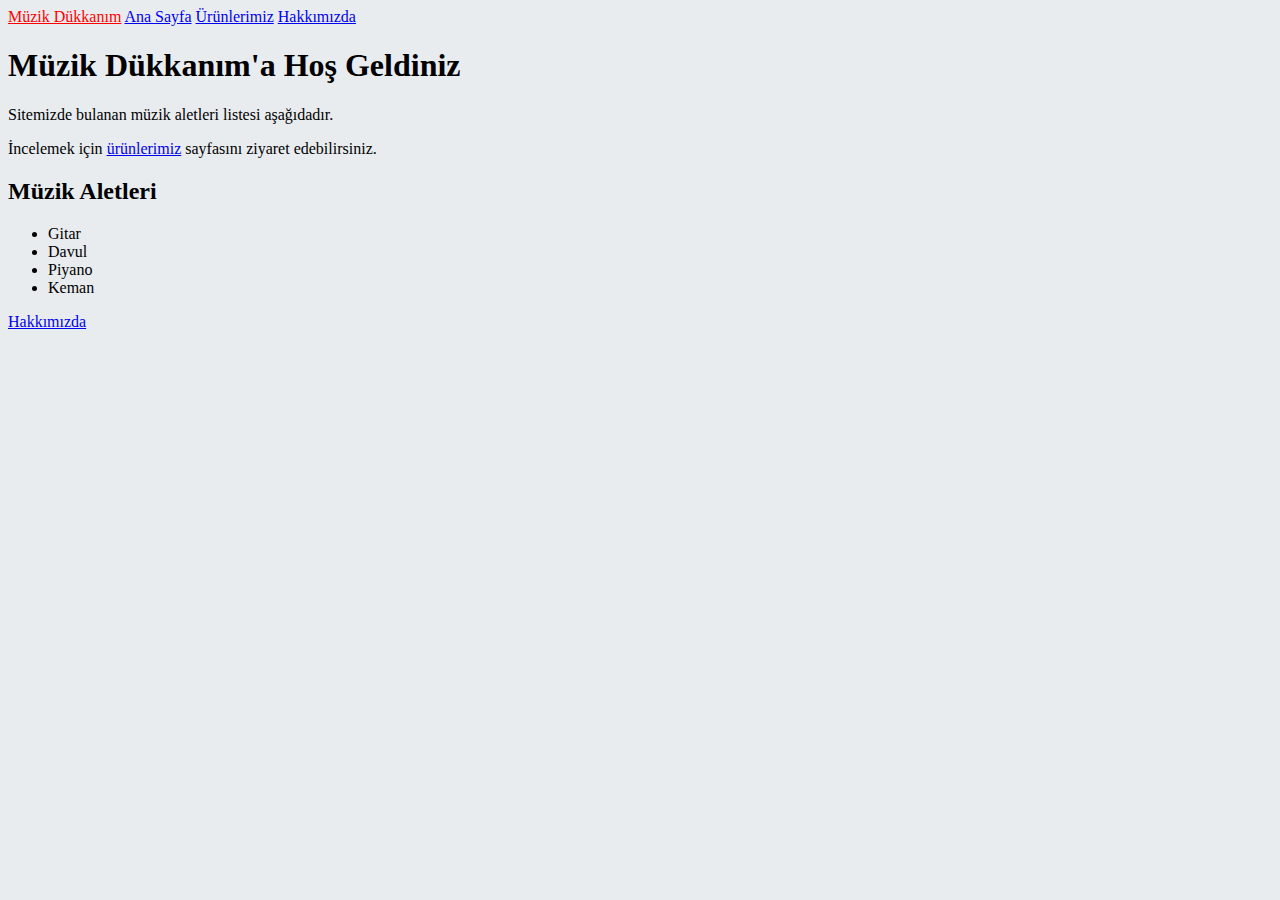
<file: index.html>
<!doctype html>
<html lang="en">
  <head>
    <!-- Required meta tags -->
    <meta charset="utf-8">
    <meta name="viewport" content="width=device-width, initial-scale=1, shrink-to-fit=no">
    <link rel="stylesheet" href="style.css">

    <!-- Bootstrap CSS -->
      <link rel="stylesheet" href="https://cdn.jsdelivr.net/npm/bootstrap@4.5.3/dist/css/bootstrap.min.css" integrity="sha384-TX8t27EcRE3e/ihU7zmQxVncDAy5uIKz4rEkgIXeMed4M0jlfIDPvg6uqKI2xXr2" crossorigin="anonymous">

    <title>Ana Sayfa</title>
  </head>
  <body style="background-color:#E9ECEF">
    <nav class="p-3 mb-2 bg-dark ">
        <a  id="music-store"href="music-store.html">Müzik Dükkanım</a>
        <a href="index.html">Ana Sayfa</a>
        <a href="products.html">Ürünlerimiz</a>
        <a href="about-us.html">Hakkımızda</a>
    </nav>
    
    
    <div class="jumbotron text-center mb-0">
        <h1>Müzik Dükkanım'a Hoş Geldiniz</h1>
        <p >Sitemizde bulanan müzik aletleri listesi aşağıdadır.</p>
        <p >İncelemek için <a href="products.html">ürünlerimiz</a> sayfasını ziyaret edebilirsiniz.</p>
      </div>
      
        <h2 class="text-center">Müzik Aletleri</h2>
        <div class="d-flex">
          <ul class="list-inline mx-auto justify-content-center">
          <li >Gitar</li>
          <li >Davul</li>
          <li >Piyano</li>
          <li >Keman</li>
        </ul>
        </div>
      
      
      <div class="text-center">
        <a href="about-us.html" class="btn btn-primary">Hakkımızda</a>
      </div>
      

      


   

    <!-- Optional JavaScript; choose one of the two! -->

    <!-- Option 1: jQuery and Bootstrap Bundle (includes Popper) -->
    <script src="https://code.jquery.com/jquery-3.5.1.slim.min.js" integrity="sha384-DfXdz2htPH0lsSSs5nCTpuj/zy4C+OGpamoFVy38MVBnE+IbbVYUew+OrCXaRkfj" crossorigin="anonymous"></script>
    <script src="https://cdn.jsdelivr.net/npm/bootstrap@4.5.3/dist/js/bootstrap.bundle.min.js" integrity="sha384-ho+j7jyWK8fNQe+A12Hb8AhRq26LrZ/JpcUGGOn+Y7RsweNrtN/tE3MoK7ZeZDyx" crossorigin="anonymous"></script>

    <!-- Option 2: jQuery, Popper.js, and Bootstrap JS
    <script src="https://code.jquery.com/jquery-3.5.1.slim.min.js" integrity="sha384-DfXdz2htPH0lsSSs5nCTpuj/zy4C+OGpamoFVy38MVBnE+IbbVYUew+OrCXaRkfj" crossorigin="anonymous"></script>
    <script src="https://cdn.jsdelivr.net/npm/popper.js@1.16.1/dist/umd/popper.min.js" integrity="sha384-9/reFTGAW83EW2RDu2S0VKaIzap3H66lZH81PoYlFhbGU+6BZp6G7niu735Sk7lN" crossorigin="anonymous"></script>
    <script src="https://cdn.jsdelivr.net/npm/bootstrap@4.5.3/dist/js/bootstrap.min.js" integrity="sha384-w1Q4orYjBQndcko6MimVbzY0tgp4pWB4lZ7lr30WKz0vr/aWKhXdBNmNb5D92v7s" crossorigin="anonymous"></script>
    -->
  </body>
</html>
</file>
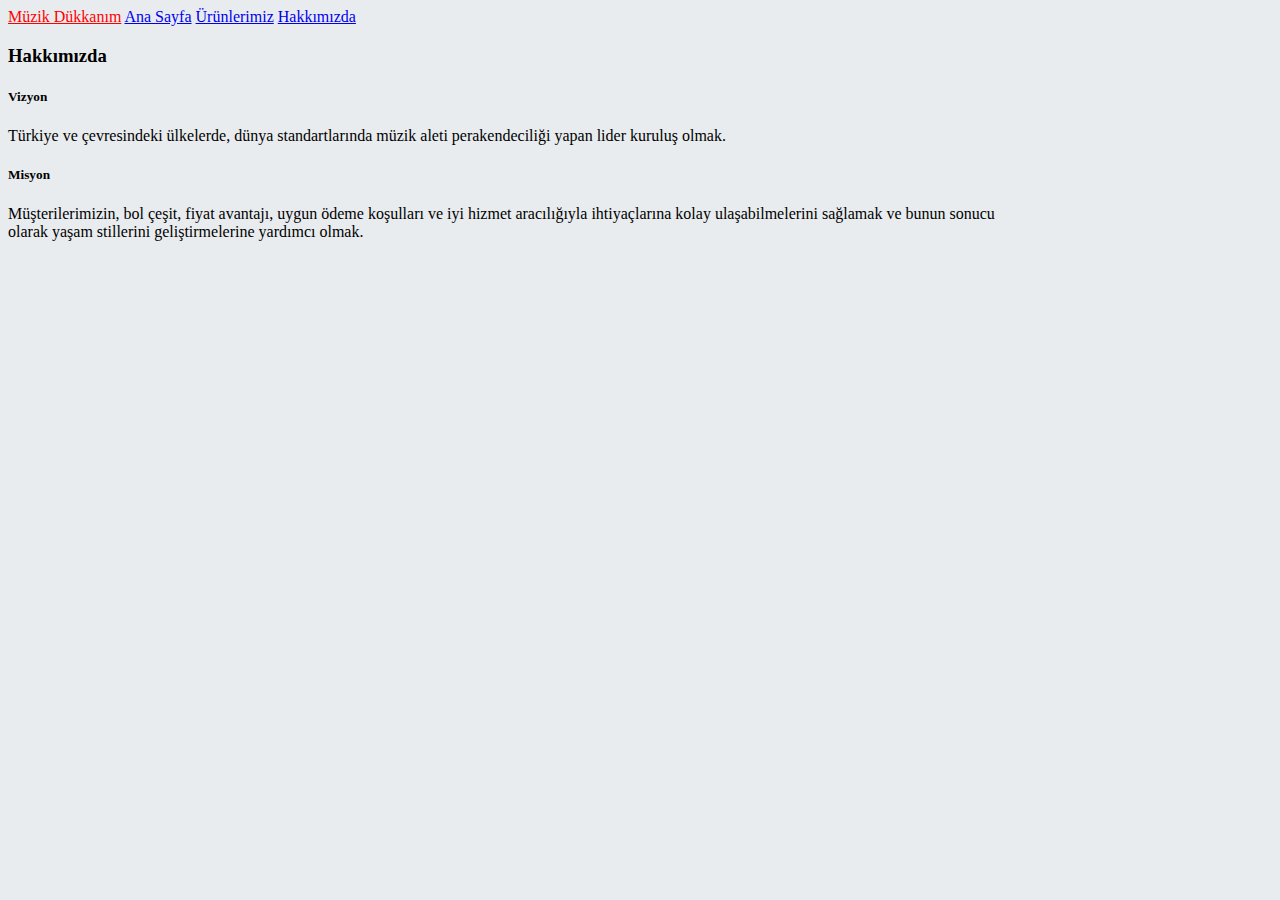
<file: about-us.html>
<!doctype html>
<html lang="en">
  <head>
    <!-- Required meta tags -->
    <meta charset="utf-8">
    <meta name="viewport" content="width=device-width, initial-scale=1, shrink-to-fit=no">
    <link rel="stylesheet" href="style.css">

    <!-- Bootstrap CSS -->
    <link rel="stylesheet" href="https://cdn.jsdelivr.net/npm/bootstrap@4.5.3/dist/css/bootstrap.min.css" integrity="sha384-TX8t27EcRE3e/ihU7zmQxVncDAy5uIKz4rEkgIXeMed4M0jlfIDPvg6uqKI2xXr2" crossorigin="anonymous">

    <title>Hakkımızda</title>
  </head>
  <body style="background-color:#E9ECEF">
    <nav class="p-3 mb-2 bg-dark text-white">
        <a id="music-store"href="music-store.html">Müzik Dükkanım</a>
        <a href="index.html">Ana Sayfa</a>
        <a href="products.html">Ürünlerimiz</a>
        <a href="about-us.html">Hakkımızda</a>
    </nav>
    

    <div class="card text mx-auto " style="width: 80%; background-color:#E9ECEF">
        
        <div class="card-body" >
          <h3 class="card-title text-center">Hakkımızda</h3>
          <h5>Vizyon</h5>
          <p class="card-text">Türkiye ve çevresindeki ülkelerde, dünya standartlarında müzik aleti perakendeciliği yapan lider kuruluş olmak.</p>
          <h5 class="bold">Misyon</h5>
          <p class="card-text">Müşterilerimizin, bol çeşit, fiyat avantajı, uygun ödeme koşulları ve iyi hizmet aracılığıyla ihtiyaçlarına kolay ulaşabilmelerini sağlamak ve bunun sonucu olarak yaşam stillerini geliştirmelerine yardımcı olmak.</p>
          
        </div>
      </div>

   

    <!-- Optional JavaScript; choose one of the two! -->

    <!-- Option 1: jQuery and Bootstrap Bundle (includes Popper) -->
    <script src="https://code.jquery.com/jquery-3.5.1.slim.min.js" integrity="sha384-DfXdz2htPH0lsSSs5nCTpuj/zy4C+OGpamoFVy38MVBnE+IbbVYUew+OrCXaRkfj" crossorigin="anonymous"></script>
    <script src="https://cdn.jsdelivr.net/npm/bootstrap@4.5.3/dist/js/bootstrap.bundle.min.js" integrity="sha384-ho+j7jyWK8fNQe+A12Hb8AhRq26LrZ/JpcUGGOn+Y7RsweNrtN/tE3MoK7ZeZDyx" crossorigin="anonymous"></script>

    <!-- Option 2: jQuery, Popper.js, and Bootstrap JS
    <script src="https://code.jquery.com/jquery-3.5.1.slim.min.js" integrity="sha384-DfXdz2htPH0lsSSs5nCTpuj/zy4C+OGpamoFVy38MVBnE+IbbVYUew+OrCXaRkfj" crossorigin="anonymous"></script>
    <script src="https://cdn.jsdelivr.net/npm/popper.js@1.16.1/dist/umd/popper.min.js" integrity="sha384-9/reFTGAW83EW2RDu2S0VKaIzap3H66lZH81PoYlFhbGU+6BZp6G7niu735Sk7lN" crossorigin="anonymous"></script>
    <script src="https://cdn.jsdelivr.net/npm/bootstrap@4.5.3/dist/js/bootstrap.min.js" integrity="sha384-w1Q4orYjBQndcko6MimVbzY0tgp4pWB4lZ7lr30WKz0vr/aWKhXdBNmNb5D92v7s" crossorigin="anonymous"></script>
    -->
  </body>
</html>
</file>
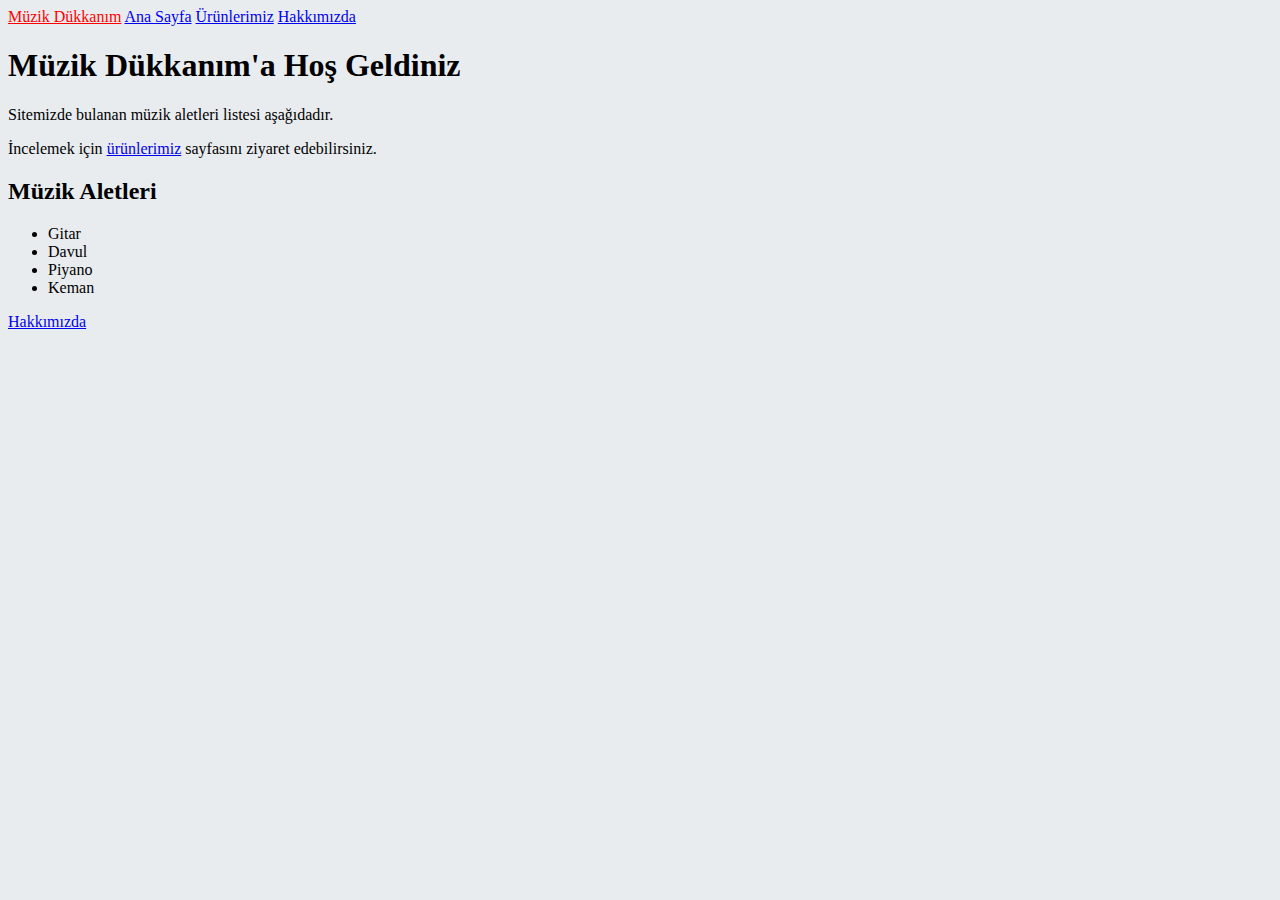
<file: music-store.html>
<!doctype html>
<html lang="en">
  <head>
    <!-- Required meta tags -->
    <meta charset="utf-8">
    <meta name="viewport" content="width=device-width, initial-scale=1, shrink-to-fit=no">
    <link rel="stylesheet" href="style.css">

    <!-- Bootstrap CSS -->
    <link rel="stylesheet" href="https://cdn.jsdelivr.net/npm/bootstrap@4.5.3/dist/css/bootstrap.min.css" integrity="sha384-TX8t27EcRE3e/ihU7zmQxVncDAy5uIKz4rEkgIXeMed4M0jlfIDPvg6uqKI2xXr2" crossorigin="anonymous">

    <title>Müzik Dükkanım</title>
  </head>
  <body style="background-color:#E9ECEF">
    <nav class="p-3 mb-2 bg-dark text-white">
        <a id="music-store"href="music-store.html">Müzik Dükkanım</a>
        <a href="index.html">Ana Sayfa</a>
        <a href="products.html">Ürünlerimiz</a>
        <a href="about-us.html">Hakkımızda</a>
    </nav>
    

    <div class="jumbotron text-center mb-0">
        <h1>Müzik Dükkanım'a Hoş Geldiniz</h1>
        <p>Sitemizde bulanan müzik aletleri listesi aşağıdadır.</p>
        <p>İncelemek için <a href="products.html">ürünlerimiz</a> sayfasını ziyaret edebilirsiniz.</p>
      </div>
  <div >
    <h2 class="text-center">Müzik Aletleri</h2>
        <div class="d-flex">
          <ul class="list-inline mx-auto justify-content-center">
          <li >Gitar</li>
          <li >Davul</li>
          <li >Piyano</li>
          <li >Keman</li>
        </ul>
        </div>
      <div class="text-center">
      <a href="about-us.html" class="btn btn-primary">Hakkımızda</a>
    </div>
  </div>
      

      


   

    <!-- Optional JavaScript; choose one of the two! -->

    <!-- Option 1: jQuery and Bootstrap Bundle (includes Popper) -->
    <script src="https://code.jquery.com/jquery-3.5.1.slim.min.js" integrity="sha384-DfXdz2htPH0lsSSs5nCTpuj/zy4C+OGpamoFVy38MVBnE+IbbVYUew+OrCXaRkfj" crossorigin="anonymous"></script>
    <script src="https://cdn.jsdelivr.net/npm/bootstrap@4.5.3/dist/js/bootstrap.bundle.min.js" integrity="sha384-ho+j7jyWK8fNQe+A12Hb8AhRq26LrZ/JpcUGGOn+Y7RsweNrtN/tE3MoK7ZeZDyx" crossorigin="anonymous"></script>

    <!-- Option 2: jQuery, Popper.js, and Bootstrap JS
    <script src="https://code.jquery.com/jquery-3.5.1.slim.min.js" integrity="sha384-DfXdz2htPH0lsSSs5nCTpuj/zy4C+OGpamoFVy38MVBnE+IbbVYUew+OrCXaRkfj" crossorigin="anonymous"></script>
    <script src="https://cdn.jsdelivr.net/npm/popper.js@1.16.1/dist/umd/popper.min.js" integrity="sha384-9/reFTGAW83EW2RDu2S0VKaIzap3H66lZH81PoYlFhbGU+6BZp6G7niu735Sk7lN" crossorigin="anonymous"></script>
    <script src="https://cdn.jsdelivr.net/npm/bootstrap@4.5.3/dist/js/bootstrap.min.js" integrity="sha384-w1Q4orYjBQndcko6MimVbzY0tgp4pWB4lZ7lr30WKz0vr/aWKhXdBNmNb5D92v7s" crossorigin="anonymous"></script>
    -->
  </body>
</html>
</file>
<file: style.css>
body {
background-color: #E9ECEF;

}
#music-store {
    color: red;
    
}
.price {
    text-align: left;
    font-size: 10px;
    background-color: rgb(112, 108, 108);
    width:max-content;
    color: white;
    border-radius: 2px;
}
.brand {
    color:purple;
    
}
</file>
